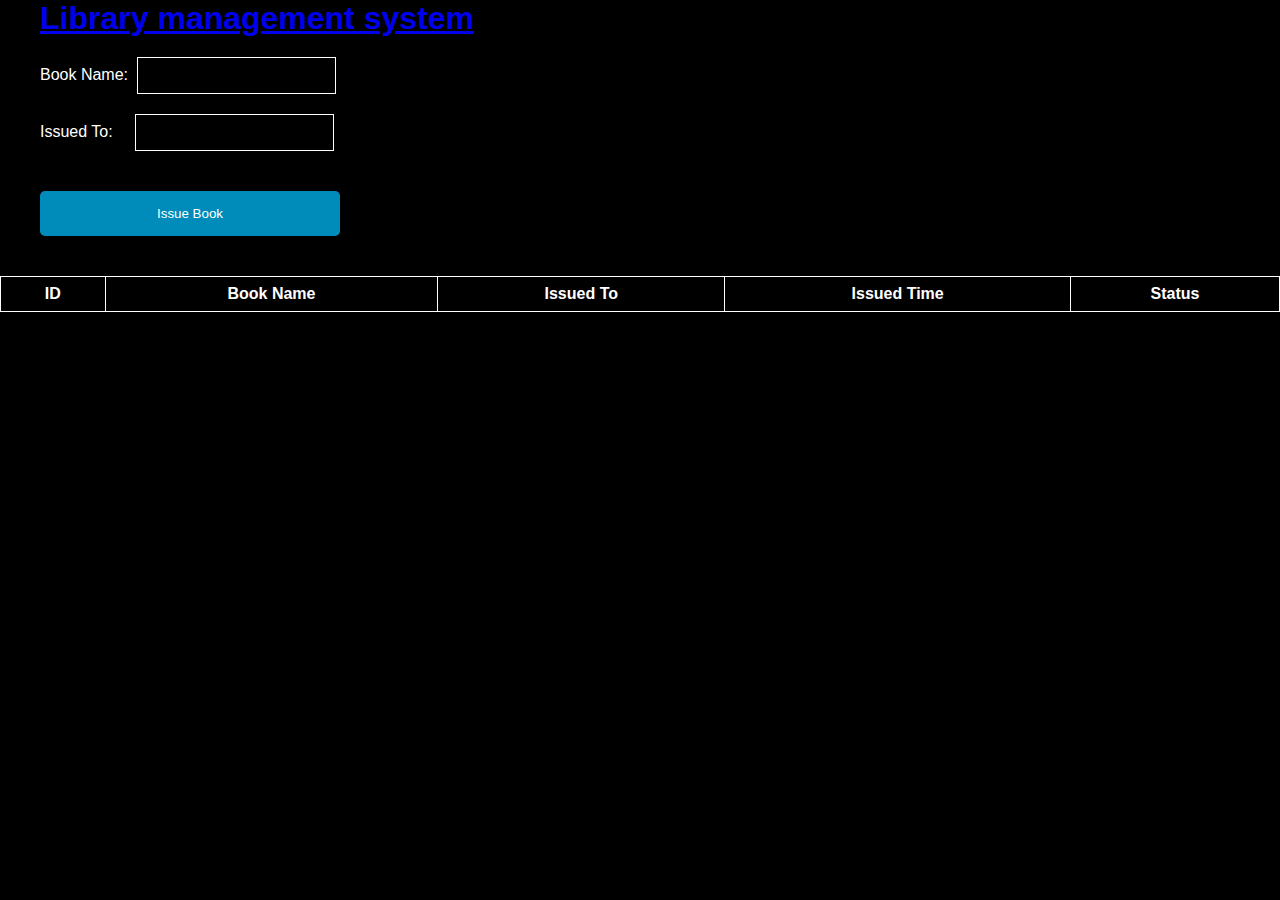
<file: project2.html>
<!DOCTYPE html>
<html lang="en">
<head>
    <meta charset="UTF-8">
    <meta http-equiv="X-UA-Compatible" content="IE=edge">
    <meta name="viewport" content="width=device-width, initial-scale=1.0">
    <title>Lybrary Management System</title>
    <link rel="stylesheet" href="stylesheet.css">
</head>
    <body>
        <h1> <a href="index.html">Library management system</a> </h1>
      <div class="container">
      <form>
        <label for="book-name">Book Name:&nbsp;</label>
        <input type="text" id="book-name" name="book-name"><br>
      
        <label for="issued-to">Issued To:&nbsp;&nbsp;&nbsp;&nbsp;</label>
        <input type="text" id="issued-to" name="issued-to"><br>
      <div>
        <button type="button" onclick="issueBook()">Issue Book</button>
      </div>
        
      </form>
      </div>
      <table id="issued-books">
        <thead>
          <tr>
            <th>ID</th>
            <th>Book Name</th>
            <th>Issued To</th>
            <th>Issued Time</th>
            <th>Status</th>
          </tr>
        </thead>
        <tbody>
        </tbody>
      </table>
      <script src="projects.js"></script>
</body>
</html>
</file>
<file: stylesheet.css>
* {
    box-sizing: border-box;
    margin: 0;
    padding: 0;
  }
   
  body {
    font-family: Arial, sans-serif;
  }
   
  header {
    background-color: #F5F5F5;
    padding: 20px;
    display: flex;
    justify-content: space-between;
    align-items: center;
  }
   
  nav ul {
    display: flex;
    list-style: none;
  }
   
  nav li {
    margin-right: 20px;
  }
   
  main {
    max-width: 1200px;
    margin: 0 auto;
    padding: 20px;
  }
   
  .item {
    margin: 20px;
    border: 1px solid #ddd;
    padding: 10px;
    text-align: center;
  }
   
  .item img {
    max-width: 100%;
  }
   
  button {
    background-color: #008CBA;
    color: white;
    padding: 10px 20px;
    border: none;
    border-radius: 5px;
    cursor: pointer;
    margin-top: 10px;
  }
 
  
  /* second */
 
 
  body{
    background-color:black;
    color:white;
  }
  .container{
    color: white;
    margin-left:40px;
  }
  
  #book-name {
    margin-top:20px;
    margin-bottom:20px;
  }
  
  h1{
    margin-left:40px;
  }
  
  input{
    padding:10px;
    background-color:black;
    border: 1px solid white;
    color:white;
  }
  
  button {
    margin-top:40px;
    padding:15px;
    width: 300px;
    margin-bottom:40px;
  }
  
  table {
    border-collapse: collapse;
    width: 100%;
  }
  
  th, td {
    border: 1px solid white;
    padding: 8px;
  }
  
  th {
    background-color: black;
  }
  
  .status-returned {
    color: green;
  }
  
  .status-not-returned {
    color: red;
  }
</file>
